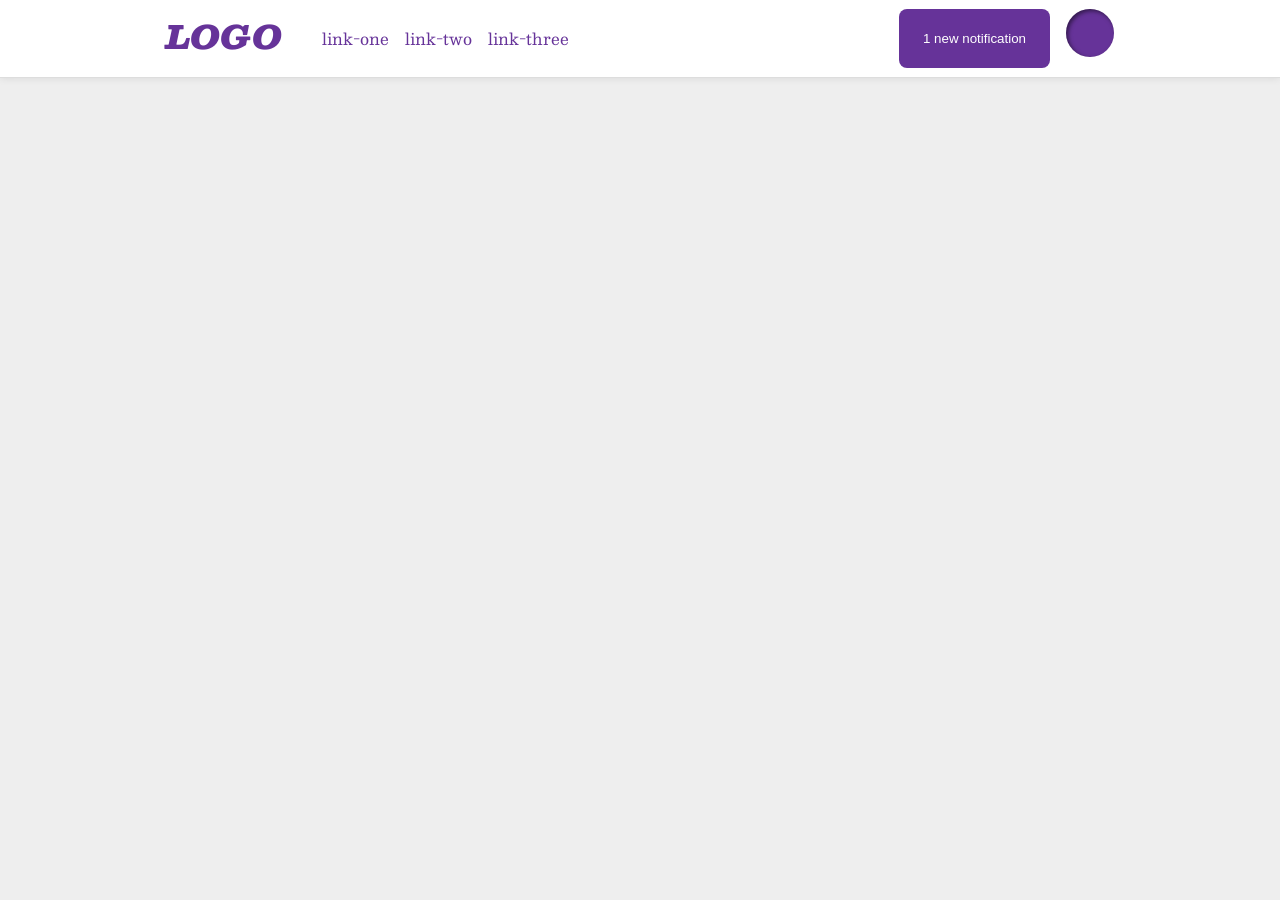
<file: foundations/flex/03-flex-header-2/index.html>
<!DOCTYPE html>
<html lang="en">
  <head>
    <meta charset="UTF-8">
    <meta http-equiv="X-UA-Compatible" content="IE=edge">
    <meta name="viewport" content="width=device-width, initial-scale=1.0">
    <title>Flex Header 2</title>
    <link rel="stylesheet" href="style.css">
  </head>
  <body>
    <div class="header">
      <!-- Adding div left side -->
      <div class="left-side">
      <div class="logo">
        LOGO
      </div>
      <ul class="links">
        <li><a href="https://google.com">link-one</a></li>
        <li><a href="https://google.com">link-two</a></li>
        <li><a href="https://google.com">link-three</a></li>
      </ul>
    </div>
      <!-- adding div -->
       <div class="right-side">
      <button class="notifications">
        1 new notification
      </button>
      <div class="profile-image"></div>
      </div>
    </div>
  </body>
</html>
</file>
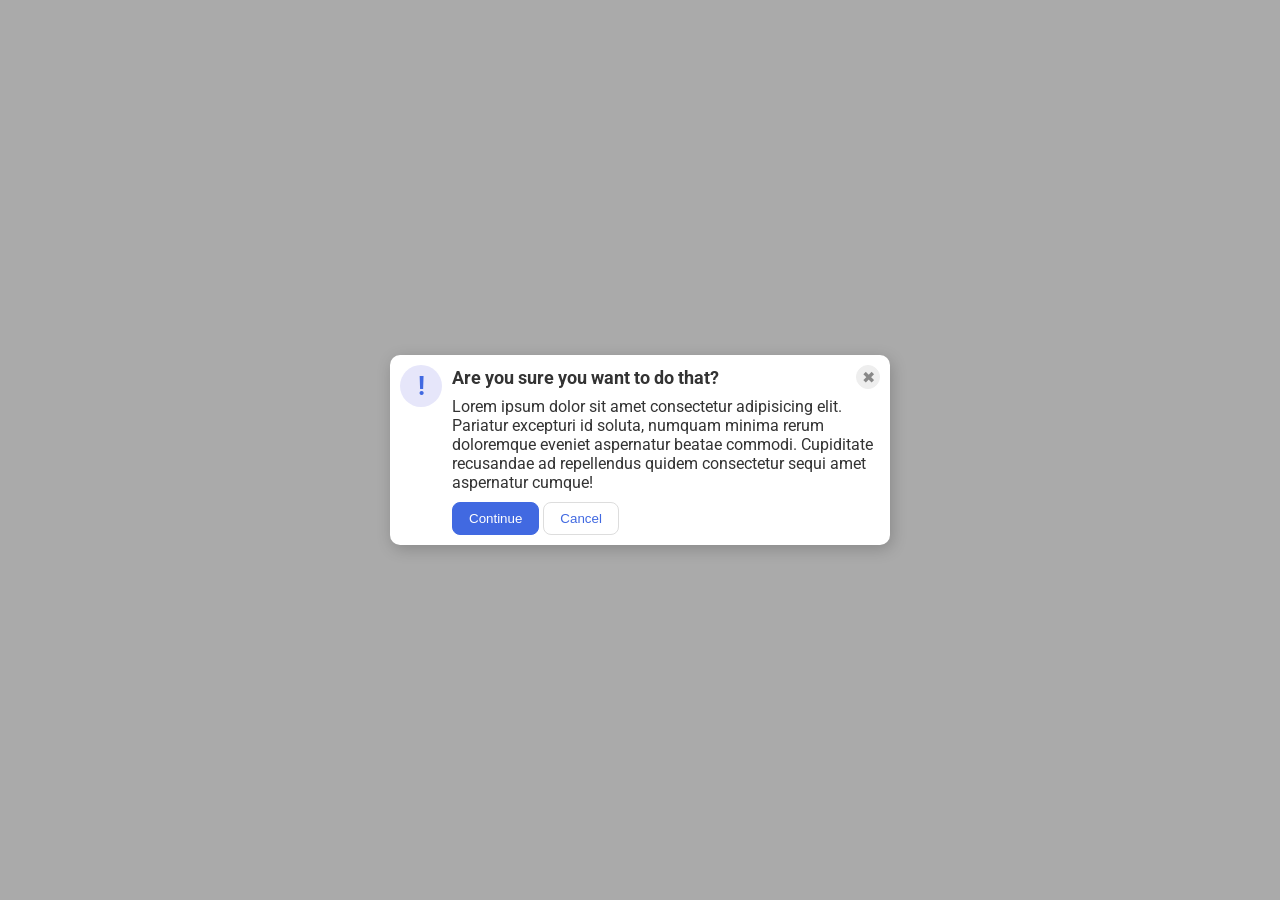
<file: foundations/flex/05-flex-modal/index.html>
<!DOCTYPE html>
<html lang="en">
  <head>
    <meta charset="UTF-8">
    <meta http-equiv="X-UA-Compatible" content="IE=edge">
    <meta name="viewport" content="width=device-width, initial-scale=1.0">
    <link rel="stylesheet" href="style.css">
    <title>Modal</title>
  </head>
  <body>
    <div class="modal">
        <div class="icon">!</div>

      <div class="container">
        <div class="header"><strong> Are you sure you want to do that?</strong>
        <button class="close-button">✖</button></div>
      <div class="text">Lorem ipsum dolor sit amet consectetur adipisicing elit. Pariatur excepturi id soluta, numquam minima rerum doloremque eveniet aspernatur beatae commodi. Cupiditate recusandae ad repellendus quidem consectetur sequi amet aspernatur cumque!</div>
        <button class="continue">Continue</button>
        <button class="cancel">Cancel</button>
      </div>
    </div>
  </body>
</html>
</file>
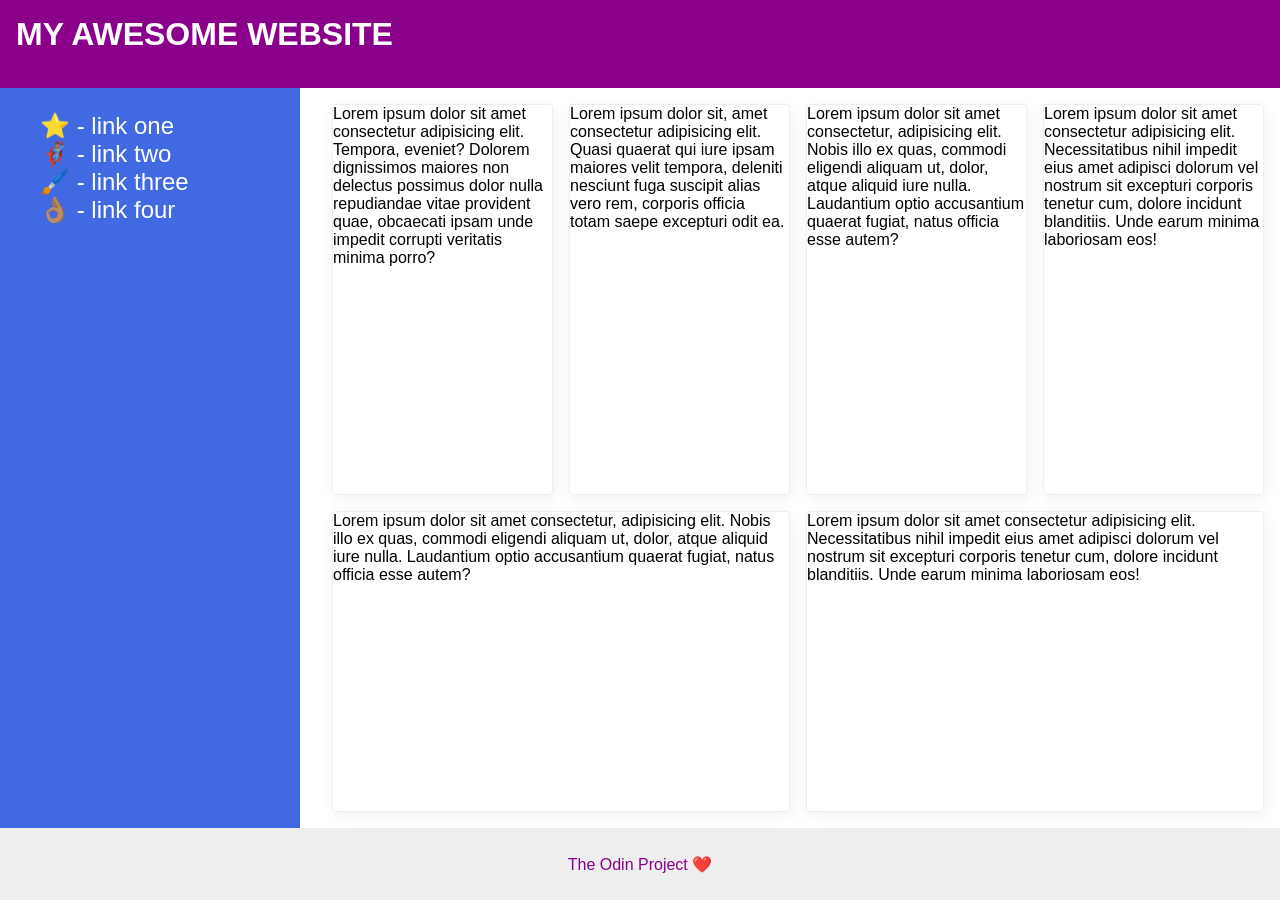
<file: foundations/flex/07-flex-layout-2/index.html>
<!DOCTYPE html>
<html lang="en">
  <head>
    <meta charset="UTF-8">
    <meta http-equiv="X-UA-Compatible" content="IE=edge">
    <meta name="viewport" content="width=device-width, initial-scale=1.0">
    <title>The Holy Grail</title>
    <link rel="stylesheet" href="style.css">
  </head>
  <body>
    <div class="header">
      MY AWESOME WEBSITE
    </div>
  <div class="body-container">
    <div class="sidebar">
      <ul>
        <li><a href="#">⭐ - link one</a></li>
        <li><a href="#">🦸🏽‍♂️ - link two</a></li>
        <li><a href="#">🖌️ - link three</a></li>
        <li><a href="#">👌🏽 - link four</a></li>
      </ul>
    </div>
    <div class="card-container">
      <div class="card">Lorem ipsum dolor sit amet consectetur adipisicing elit. Tempora, eveniet? Dolorem dignissimos maiores non delectus possimus dolor nulla repudiandae vitae provident quae, obcaecati ipsam unde impedit corrupti veritatis minima porro?</div>
      <div class="card">Lorem ipsum dolor sit, amet consectetur adipisicing elit. Quasi quaerat qui iure ipsam maiores velit tempora, deleniti nesciunt fuga suscipit alias vero rem, corporis officia totam saepe excepturi odit ea.</div>
      <div class="card">Lorem ipsum dolor sit amet consectetur, adipisicing elit. Nobis illo ex quas, commodi eligendi aliquam ut, dolor, atque aliquid iure nulla. Laudantium optio accusantium quaerat fugiat, natus officia esse autem?</div>
      <div class="card">Lorem ipsum dolor sit amet consectetur adipisicing elit. Necessitatibus nihil impedit eius amet adipisci dolorum vel nostrum sit excepturi corporis tenetur cum, dolore incidunt blanditiis. Unde earum minima laboriosam eos!</div>
      <div class="card">Lorem ipsum dolor sit amet consectetur, adipisicing elit. Nobis illo ex quas, commodi eligendi aliquam ut, dolor, atque aliquid iure nulla. Laudantium optio accusantium quaerat fugiat, natus officia esse autem?</div>
      <div class="card">Lorem ipsum dolor sit amet consectetur adipisicing elit. Necessitatibus nihil impedit eius amet adipisci dolorum vel nostrum sit excepturi corporis tenetur cum, dolore incidunt blanditiis. Unde earum minima laboriosam eos!</div>
    </div>
  </div>
    <div class="footer">
      The Odin Project ❤️
    </div>
  </body>
</html>
</file>
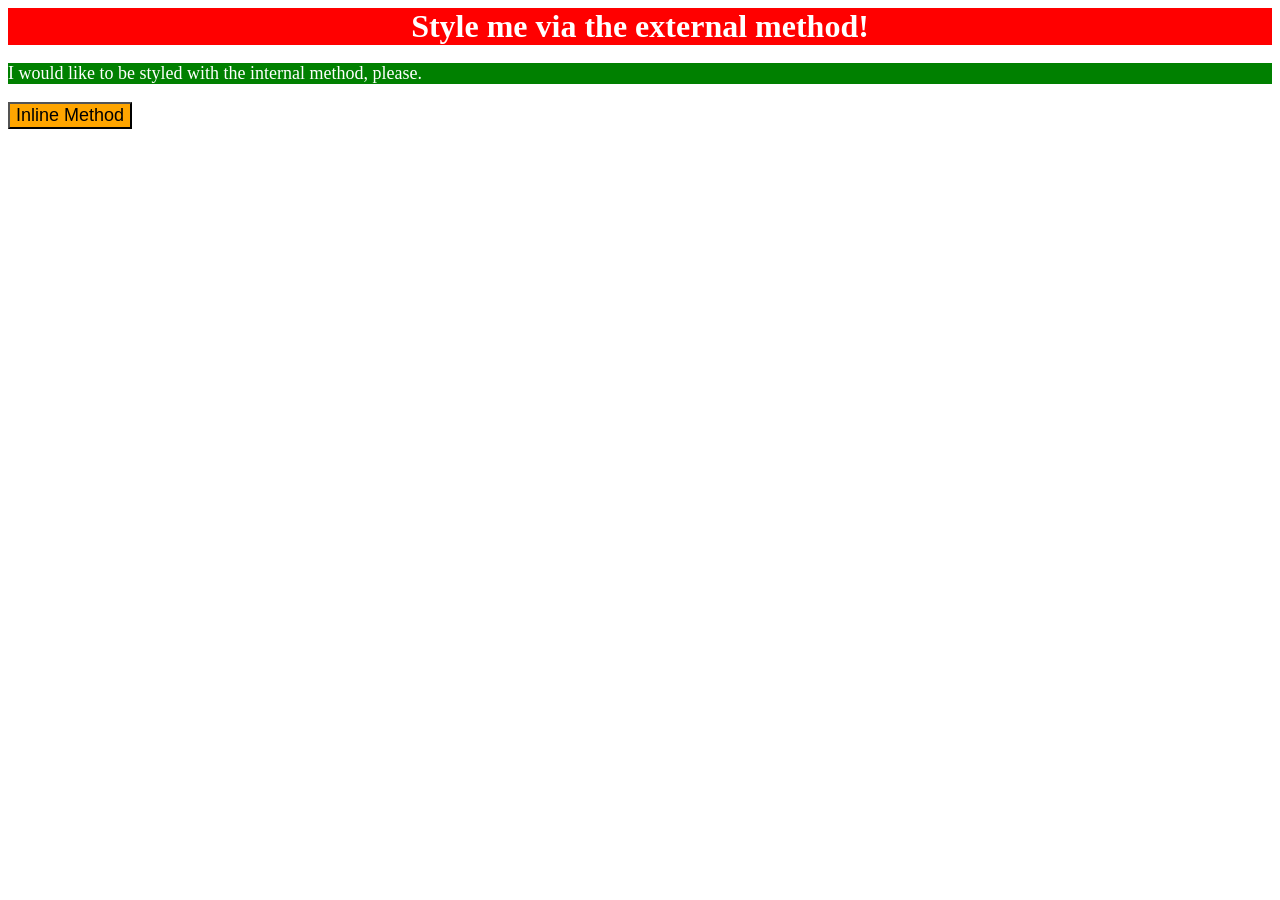
<file: foundations/intro-to-css/01-css-methods/index.html>
<!DOCTYPE html>
<html lang="en">
  <head>
    <meta charset="UTF-8">
    <meta http-equiv="X-UA-Compatible" content="IE=edge">
    <meta name="viewport" content="width=device-width, initial-scale=1.0">
    <link rel="stylesheet" href="styles.css">
    <style>
      p{
        background-color: green;
        color: white;
        font-size: 18px;
      }
    </style>
    <title>Methods for Adding CSS</title>
  </head>
  <body>
    <div>Style me via the external method!</div>
    <p>I would like to be styled with the internal method, please.</p>
    <button style="background-color: orange; font-size: 18px;">Inline Method</button>
  </body>
</html>
</file>
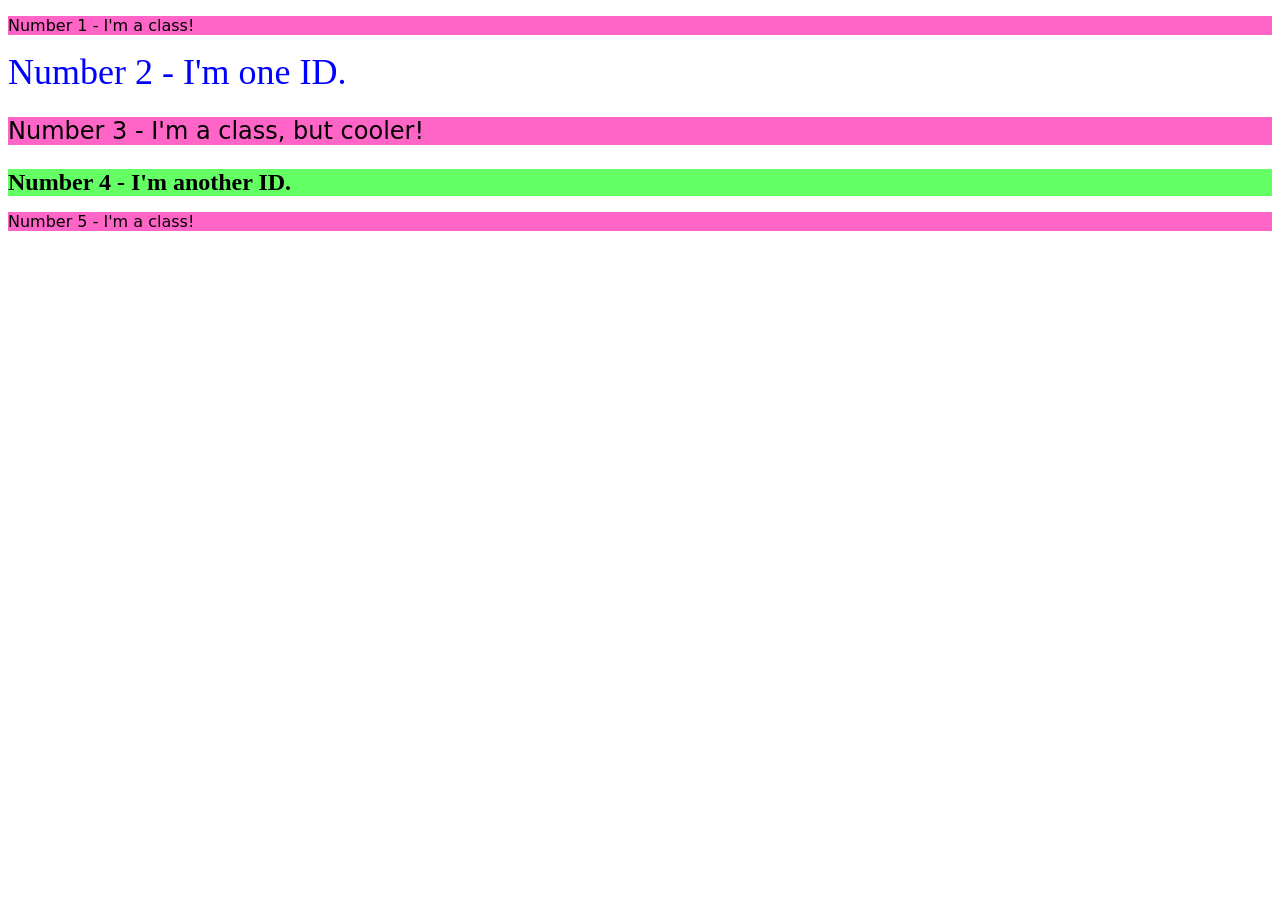
<file: foundations/intro-to-css/02-class-id-selectors/index.html>
<!DOCTYPE html>
<html lang="en">
  <head>
    <meta charset="UTF-8">
    <meta http-equiv="X-UA-Compatible" content="IE=edge">
    <meta name="viewport" content="width=device-width, initial-scale=1.0">
    <title>Class and ID Selectors</title>
    <link rel="stylesheet" href="style.css">
  </head>
  <body>
    <p class="odd">Number 1 - I'm a class!</p>
    <div id="number-2">Number 2 - I'm one ID.</div>
    <p class="odd third">Number 3 - I'm a class, but cooler!</p>
    <div id="number-4">Number 4 - I'm another ID.</div>
    <p class="odd">Number 5 - I'm a class!</p>
  </body>
</html>
</file>
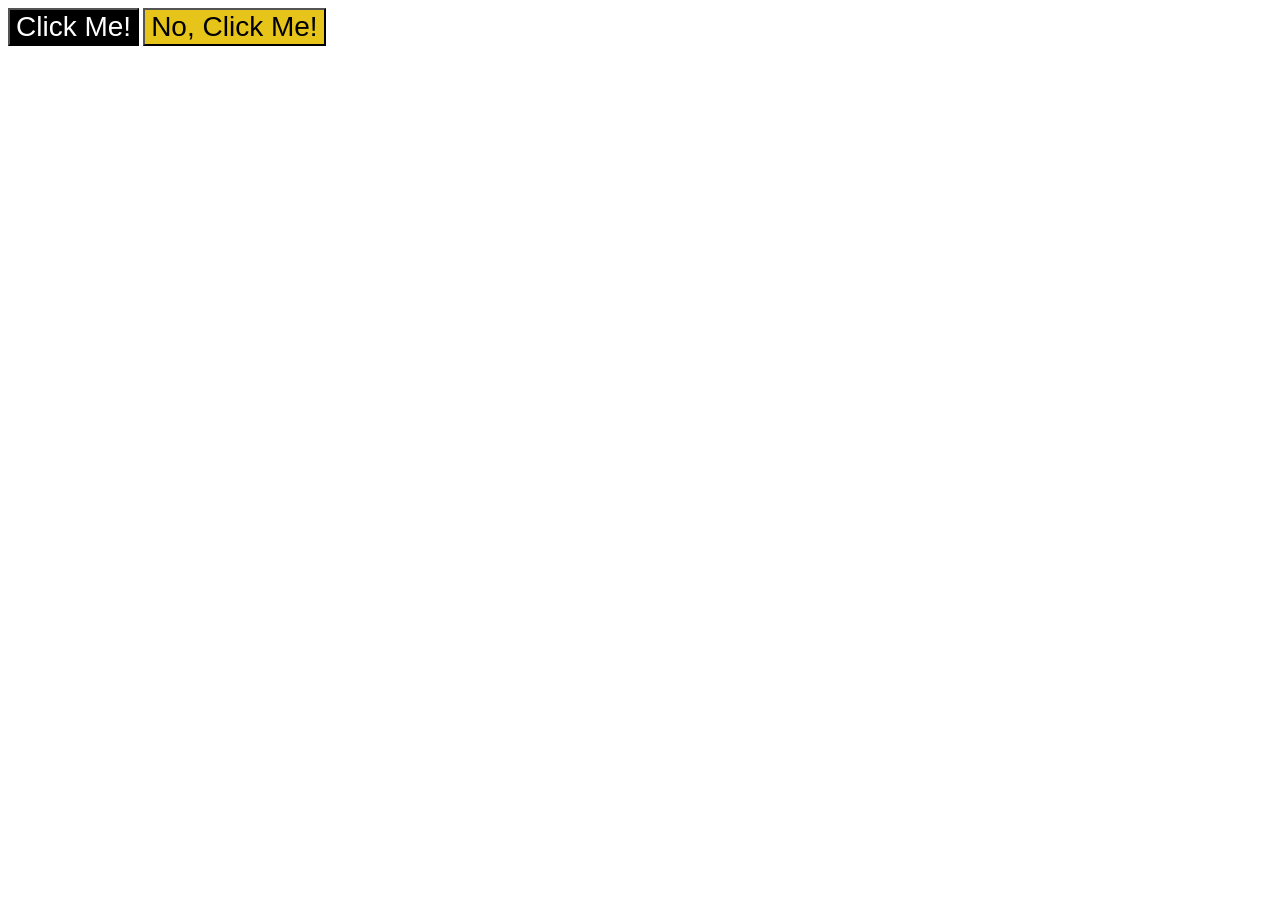
<file: foundations/intro-to-css/03-grouping-selectors/index.html>
<!DOCTYPE html>
<html lang="en">
  <head>
    <meta charset="UTF-8">
    <meta http-equiv="X-UA-Compatible" content="IE=edge">
    <meta name="viewport" content="width=device-width, initial-scale=1.0">
    <title>Grouping Selectors</title>
    <link rel="stylesheet" href="style.css">
  </head>
  <body>
    <button class="button-1">Click Me!</button>
    <button class="button-2">No, Click Me!</button>
  </body>
</html>
</file>
<file: foundations/flex/03-flex-header-2/style.css>
/* this is some magical font-importing.  
you'll learn about it later. */
@import url('https://fonts.googleapis.com/css2?family=Besley:ital,wght@0,400;1,900&display=swap');

body {
  margin: 0;
  background: #eee;
  font-family: Besley, serif;
}

.header {
  background: white;
  border-bottom: 1px solid #ddd;
  box-shadow: 0 0 8px rgba(0,0,0,.1);
  
  /* edits */
  display: flex;
  gap: 16px;
  justify-content: space-around;
  padding: 9px;
}

.profile-image {
  background: rebeccapurple;
  box-shadow: inset 2px 2px 4px rgba(0,0,0,.5);
  border-radius: 50%;
  width: 48px;
  height: 48px;
}

.logo {
  color: rebeccapurple;
  font-size: 32px;
  font-weight: 900;
  font-style: italic;
}

button {
  border: none;
  border-radius: 8px;
  background: rebeccapurple;
  color: white;
  padding: 8px 24px;
}

a {
  /* this removes the line under our links */
  text-decoration: none;
  color: rebeccapurple;
}

ul {
  list-style-type: none;

  /* Edits */
  display: flex;
  gap: 16px;
}

.left-side{
  display: flex;
  /* justify-content: flex-start; */
}
.right-side{
  display: flex;
  /* justify-content: flex-end; */
  gap: 16px;
}
</file>
<file: foundations/flex/05-flex-modal/style.css>
@import url('https://fonts.googleapis.com/css2?family=Roboto:wght@400;700&display=swap');

html, body {
  height: 100%;
}

body {
  font-family: Roboto, sans-serif;
  margin: 0;
  background: #aaa;
  color: #333;
  /* I'll give you this one for free lol */
  display: flex;
  align-items: center;
  justify-content: center;
}

.modal {
  background: white;
  width: 480px;
  border-radius: 10px;
  box-shadow: 2px 4px 16px rgba(0,0,0,.2);

  /* edits */
  display: flex;
  justify-content: space-around;
  padding: 10px;
  gap: 10px;
}

.icon {
  color: royalblue;
  font-size: 26px;
  font-weight: 700;
  background: lavender;
  width: 42px;
  height: 42px;
  border-radius: 50%;
  align-self: start;
  display: flex;
  align-items: center;
  justify-content: center;
  flex-shrink: 0;
}

.close-button {
  background: #eee;
  border-radius: 50%;
  color: #888;
  font-weight: 400;
  font-size: 16px;
  height: 24px;
  width: 24px;
  display: flex;
  align-items: center;
  justify-content: center;
  border: 1px solid #eee;
  padding: 0;
}

button {
  cursor: pointer;
  padding: 8px 16px;
  border-radius: 8px;
}

button.continue {
  background: royalblue;
  border: 1px solid royalblue;
  color: white;
}

button.cancel {
  background: white;
  border: 1px solid #ddd;
  color: royalblue;
}

/* editssed */
.text{
  margin-bottom: 10px;
}

.header {
  display: flex;
  align-items: center;
  justify-content: space-between;
  font-size: 18px;
  font-weight: 700;
  margin-bottom: 8px;
}
</file>
<file: foundations/flex/07-flex-layout-2/style.css>
body {
  font-family: -apple-system, BlinkMacSystemFont, 'Segoe UI', Roboto, Oxygen, Ubuntu, Cantarell, 'Open Sans', 'Helvetica Neue', sans-serif;
  margin: 0;
  min-height: 100vh;
}

.header {
  height: 72px;
  background: darkmagenta;
  color: white;
}

.footer {
  height: 72px;
  background: #eee;
  color: darkmagenta;
}

.sidebar {
  width: 300px;
  background: royalblue;
  box-sizing: border-box;
}

.card {
  border: 1px solid #eee;
  box-shadow: 2px 4px 16px rgba(0,0,0,.06);
  border-radius: 4px;
}

/* Edits */
body{
  display: flex;
  flex-direction: column;
}

.header{
  font-size: 32px;
  font-weight: 900;
  padding-left: 16px;
  padding-top: 16px;
}

.body-container{
  display: flex;
  flex: 1;
}
ul{
  list-style-type: none;
  font-size: 24px;
}

a {
  color: white;
  text-decoration: none;
}

.sidebar{
  flex: 0 0 300px;
}
.card-container{
  display: flex;
  gap: 16px;
  margin-left: 16px;
  flex:3;
  flex-wrap: wrap;
  padding: 16px;
}
.card{
  flex: 1 1 200px;
}

.footer{
  display: flex;
  justify-content: center;
  align-items: center;
}
</file>
<file: foundations/intro-to-css/01-css-methods/styles.css>
div{
    background-color: red;
    font-size: 32px;
    font-weight: bold;
    text-align: center;
    color: white;
}
</file>
<file: foundations/intro-to-css/02-class-id-selectors/style.css>
/* Add CSS Styling */
.odd{
    background-color: rgb(255,100,199);
    font-family: 'Verdanda', 'DejaVu Sans', sans-serif;
}
.odd.third{
    font-size:24px;
}
#number-2{
    color: rgb(0,0,255);
    font-size: 36px;
}
#number-4{
    background-color: rgb(100,255,100);
    font-size: 24px;
    font-weight: bold;
}
</file>
<file: foundations/intro-to-css/03-grouping-selectors/style.css>
/* Add CSS Styling */
.button-1{
    background-color: rgb(0,0,0);
    color: #FFFFFF;
}
.button-2{
    background-color: hsl(50, 80%, 50%);
}

/* my solution 
.both{ 
    font-size: 28px;
    font-family: Helvetica, 'Times New Roman', sans-serif;
}*/
.button-1,
.button-2{
    font-size: 28px;
    font-family: Helvetica, 'Times New Roman', sans-serif;
}
</file>
